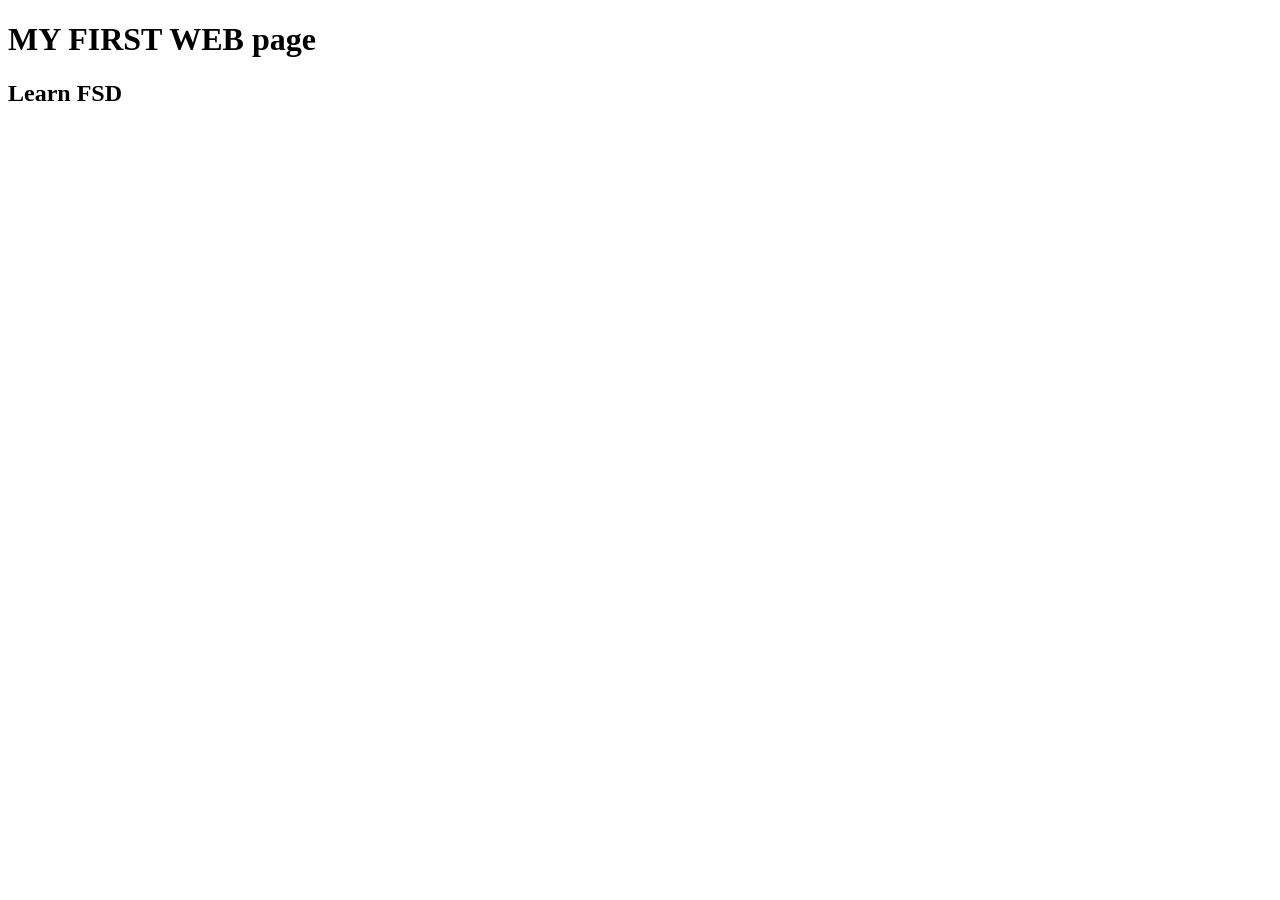
<file: index.html>
<!DOCTYPE html>
<html lang="en">
<head>
    <meta charset="UTF-8">
    <meta name="viewport" content="width=device-width, initial-scale=1.0">
    <title>My first web page</title>
</head>
<body>
    <h1> MY FIRST WEB page </h1>
    <h2> Learn FSD</h2>
    
</body>
</html>
</file>
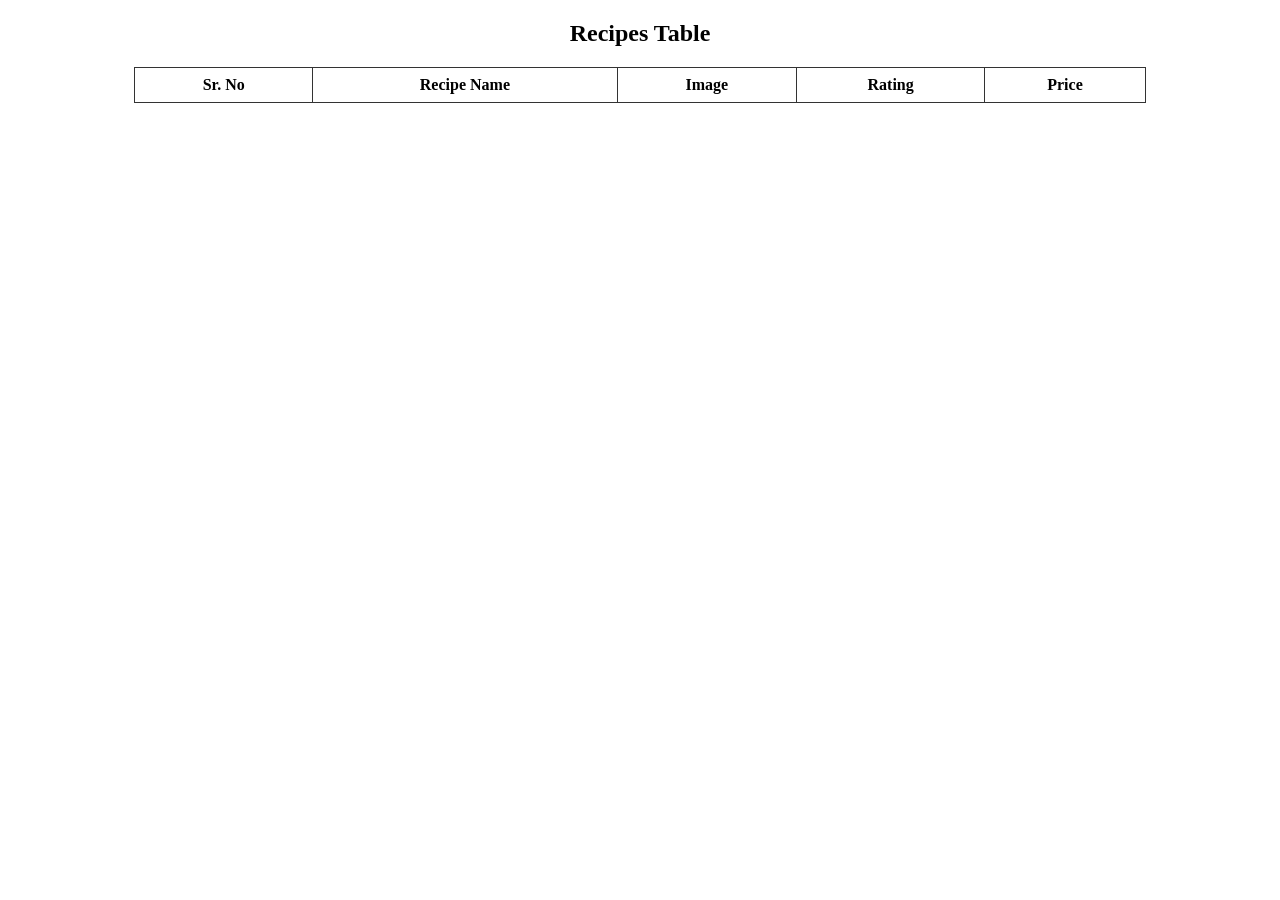
<file: recipe/index.html>
<!DOCTYPE html>
<html lang="en">
<head>
    <meta charset="UTF-8">
    <meta name="viewport" content="width=device-width, initial-scale=1.0">
    <title>Recipes Table</title>
    <style>
        table {
            border-collapse: collapse;
            width: 80%;
            margin: 20px auto;
        }
        th, td {
            border: 1px solid #333;
            padding: 8px 12px;
            text-align: center;
        }
        img {
            width: 100px;
            height: auto;
        }
    </style>
</head>
<body>
    <h2 style="text-align:center">Recipes Table</h2>
    <table id="recipesTable">
        <thead>
            <tr>
                <th>Sr. No</th>
                <th>Recipe Name</th>
                <th>Image</th>
                <th>Rating</th>
                <th>Price</th>
            </tr>
        </thead>
        <tbody>
            <!-- Data will be inserted here dynamically -->
        </tbody>
    </table>


<script src="recipe.js"></script>
</body>
</html>
</file>
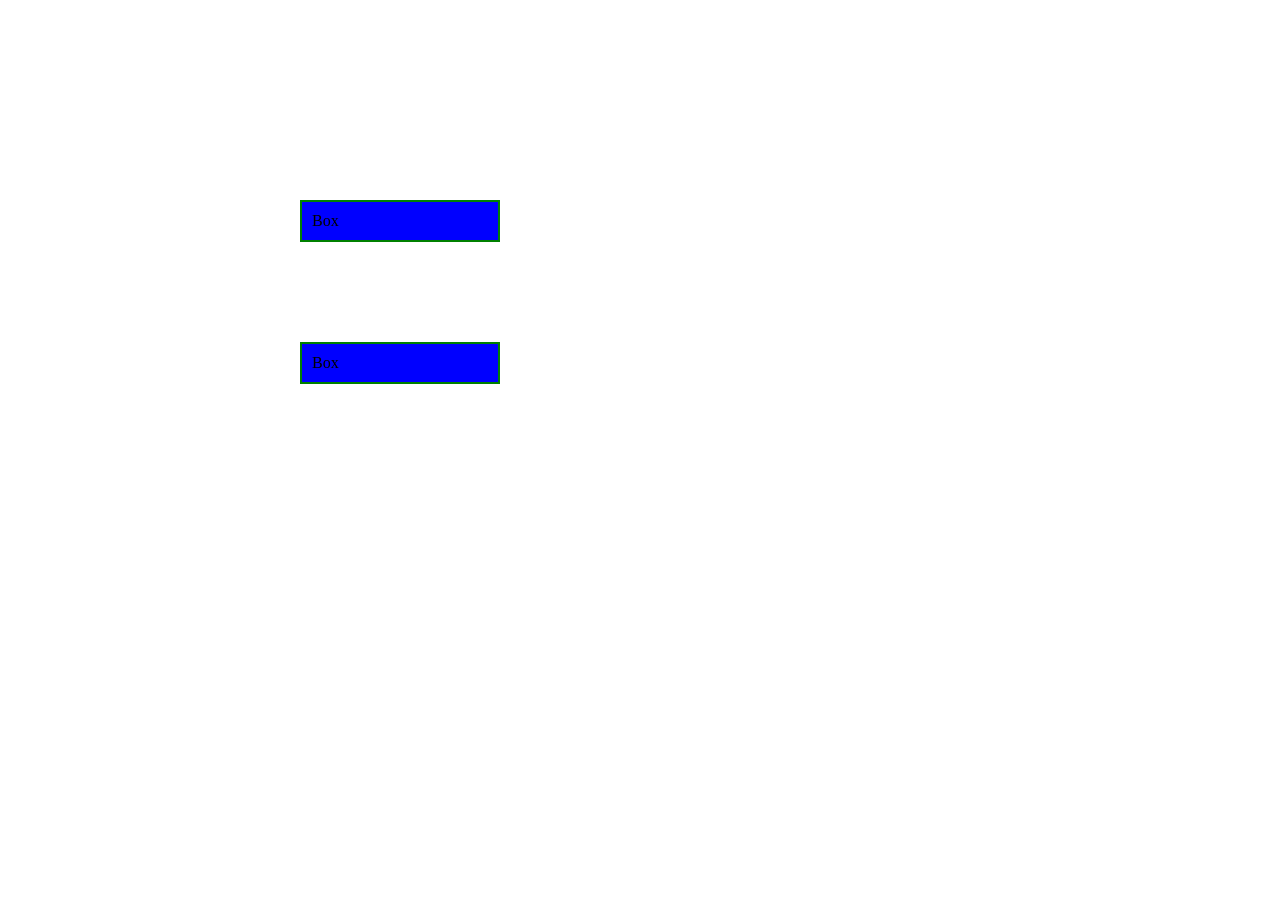
<file: HTML/home.html>
<!DOCTYPE html>
<html lang="en">
<head>
    <meta charset="UTF-8">
    <meta name="viewport" content="width=device-width, initial-scale=1.0">
    <title>Document</title>
    <style>
    *{
        margin: 100px;
        border : ;
    }
    .container{
        width: 200px;
        padding: 10px;
        border: 2px solid green;
        background-color: blue;
        box-sizing: border-box;
    }
    </style>
    
</head>
<body>
    <div class = "container">
        Box
    </div>
    <div class = "container">
        Box
    </div>
</body>
</html>
</file>
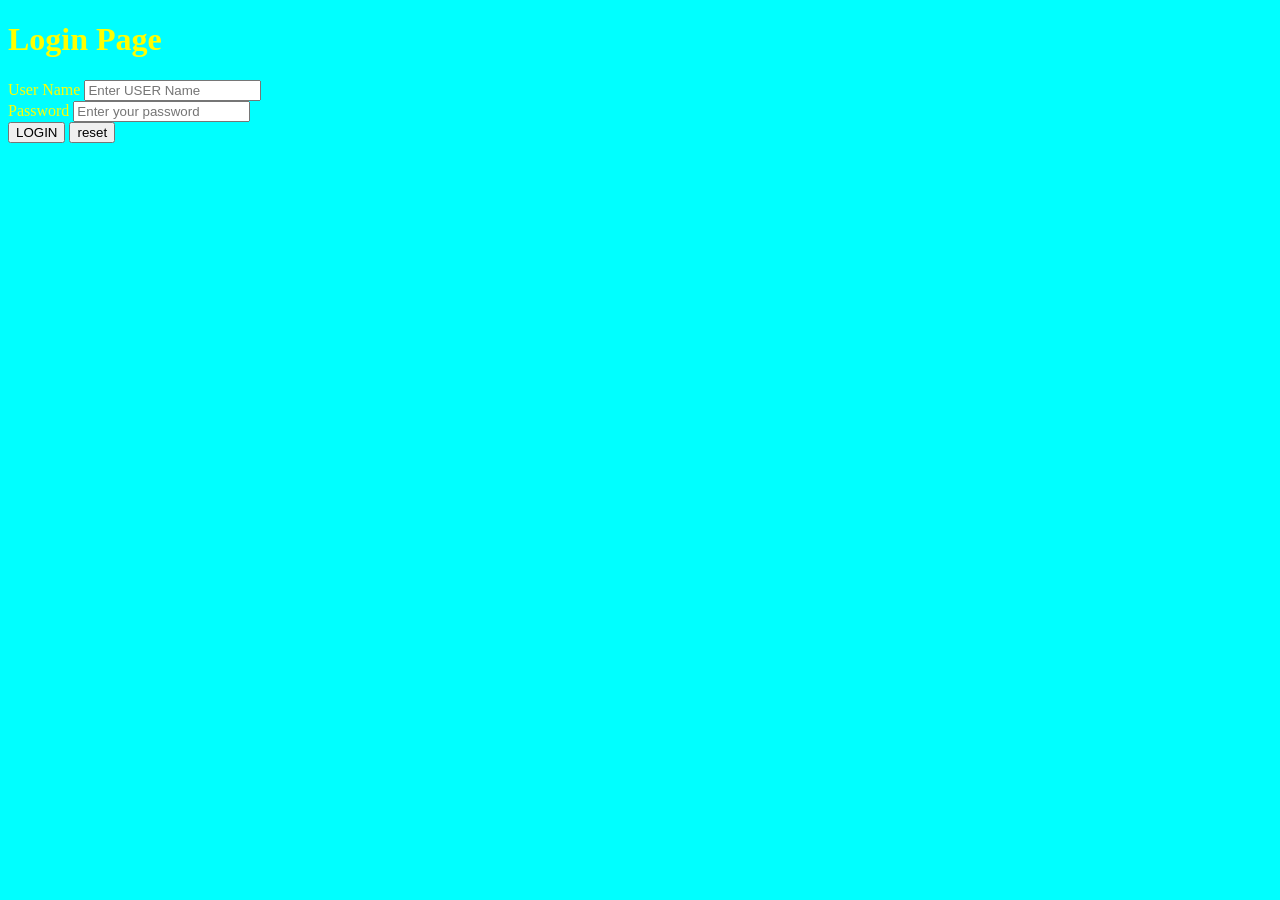
<file: HTML/login.html>
<!DOCTYPE html>
<html lang="en">
<head>
    <meta charset="UTF-8">
    <meta name="viewport" content="width=device-width, initial-scale=1.0">
    <title>login Page</title>
    <link rel = "stylesheet" href = "../CSS/style1.css">
</head>

<body>
    <h1> Login Page</h1>
    <form name = "login">
        <label for = "uname"> User Name</label>
        <input type= "text" name = "uname" placeholder="Enter USER Name" required> <br>
        <label for = "uname"> Password </label>
        <input type = "password" name  = "uname" placeholder="Enter your password" required><br>
        <input type = "submit" value = "LOGIN" name = "uname"> 
        <input type = "reset" value = "reset">
    </form>
    
</body>
</html>
</file>
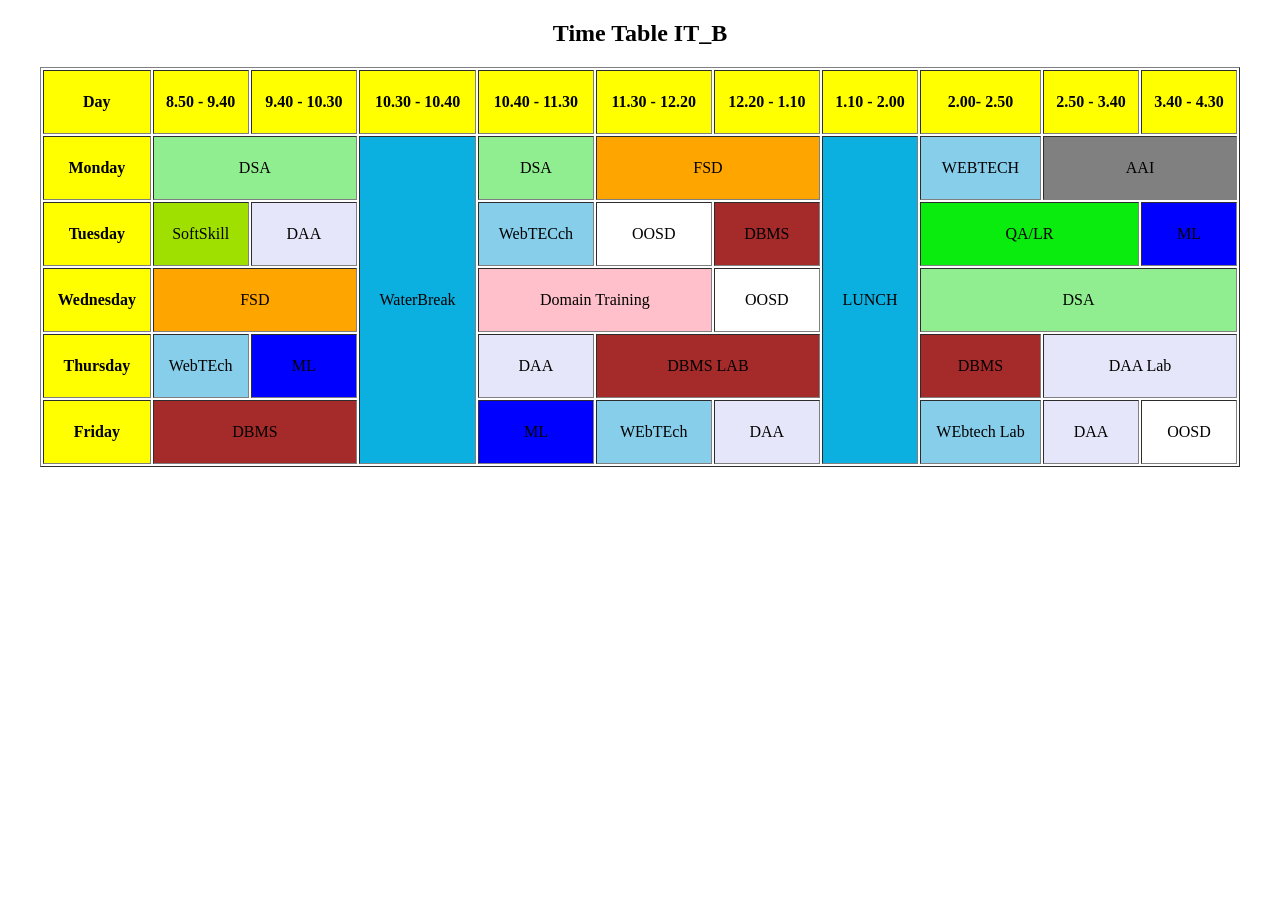
<file: HTML/timetable.html>
<!DOCTYPE html>
<html>
<head>
    <title>Time Table </title>
</head>
<body>
    <h2><center> Time Table IT_B </center></h2>
    <table border = 1 align = center height = '400' width = 1200>
        <tr bgcolor = "yellow" align = "center" style="font-weight: bold;"> 
            <th>Day</th><td>8.50 - 9.40</td><td>9.40 - 10.30</td><td>10.30 - 10.40</td><td>10.40 - 11.30</td> <td> 11.30 - 12.20</td> <td> 12.20 - 1.10</td> <td>1.10 - 2.00</td> <td> 2.00- 2.50</td> <td>2.50 - 3.40</td> <td> 3.40 - 4.30 </td>
       </tr>
        <tr align="center">
            <th bgcolor="yellow">Monday</th><td colspan = '2' bgcolor="lightgreen"><center>DSA</center></td><td rowspan = "5" bgcolor = "iceblue">WaterBreak</td><td bgcolor="lightgreen">DSA</td><td colspan = '2' bgcolor="orange">FSD</td> <td rowspan = "5" bgcolor = "iceblue">LUNCH</td> <td bgcolor="skyblue"> WEBTECH</td> <td colspan = '2' bgcolor="grey">AAI</td>
        </tr>
        <tr align = "center">
            <th bgcolor = "yellow">Tuesday</th><td bgcolor = "paleyellow">SoftSkill</td><td bgcolor = "lavender">DAA</td><td bgcolor="skyblue">WebTECch</td><td>OOSD</td> <td bgcolor="brown"> DBMS</td> <td colspan = "2" bgcolor="paleblue">QA/LR</td> <td bgcolor="blue">ML</td>
        </tr>
        <tr align = "center">
            <th bgcolor="yellow">Wednesday</th><td colspan = "2" bgcolor="orange">FSD</td><td colspan = "2" bgcolor = "pink">Domain Training</td><td>OOSD</td><td colspan = "3" bgcolor="lightgreen">DSA</td>
        </tr>
        <tr align = "center">
            <th bgcolor="yellow">Thursday</th><td bgcolor="skyblue">WebTEch</td><td bgcolor="blue">ML</td><td bgcolor="lavender">DAA</td><td colspan = "2"bgcolor= "brown">DBMS LAB</td> <td bgcolor="brown">DBMS</td> <td colspan = '2' bgcolor="lavender"> DAA Lab</td>
        </tr>
        <tr align = "center">
            <th bgcolor="yellow">Friday</th><td colspan = "2"  bgcolor="brown">DBMS</td><td  bgcolor="blue">ML</td><td bgcolor="skyblue">WEbTEch</td><td bgcolor = "lavender">DAA</td> <td bgcolor="skyblue">WEbtech Lab</td> <td bgcolor="lavender">DAA</td> <td> OOSD</td>
        </tr>
       
    </table>
</body>
</html>
</file>
<file: CSS/style1.css>
body{
    background-color: aqua;
    color: yellow
}
</file>
